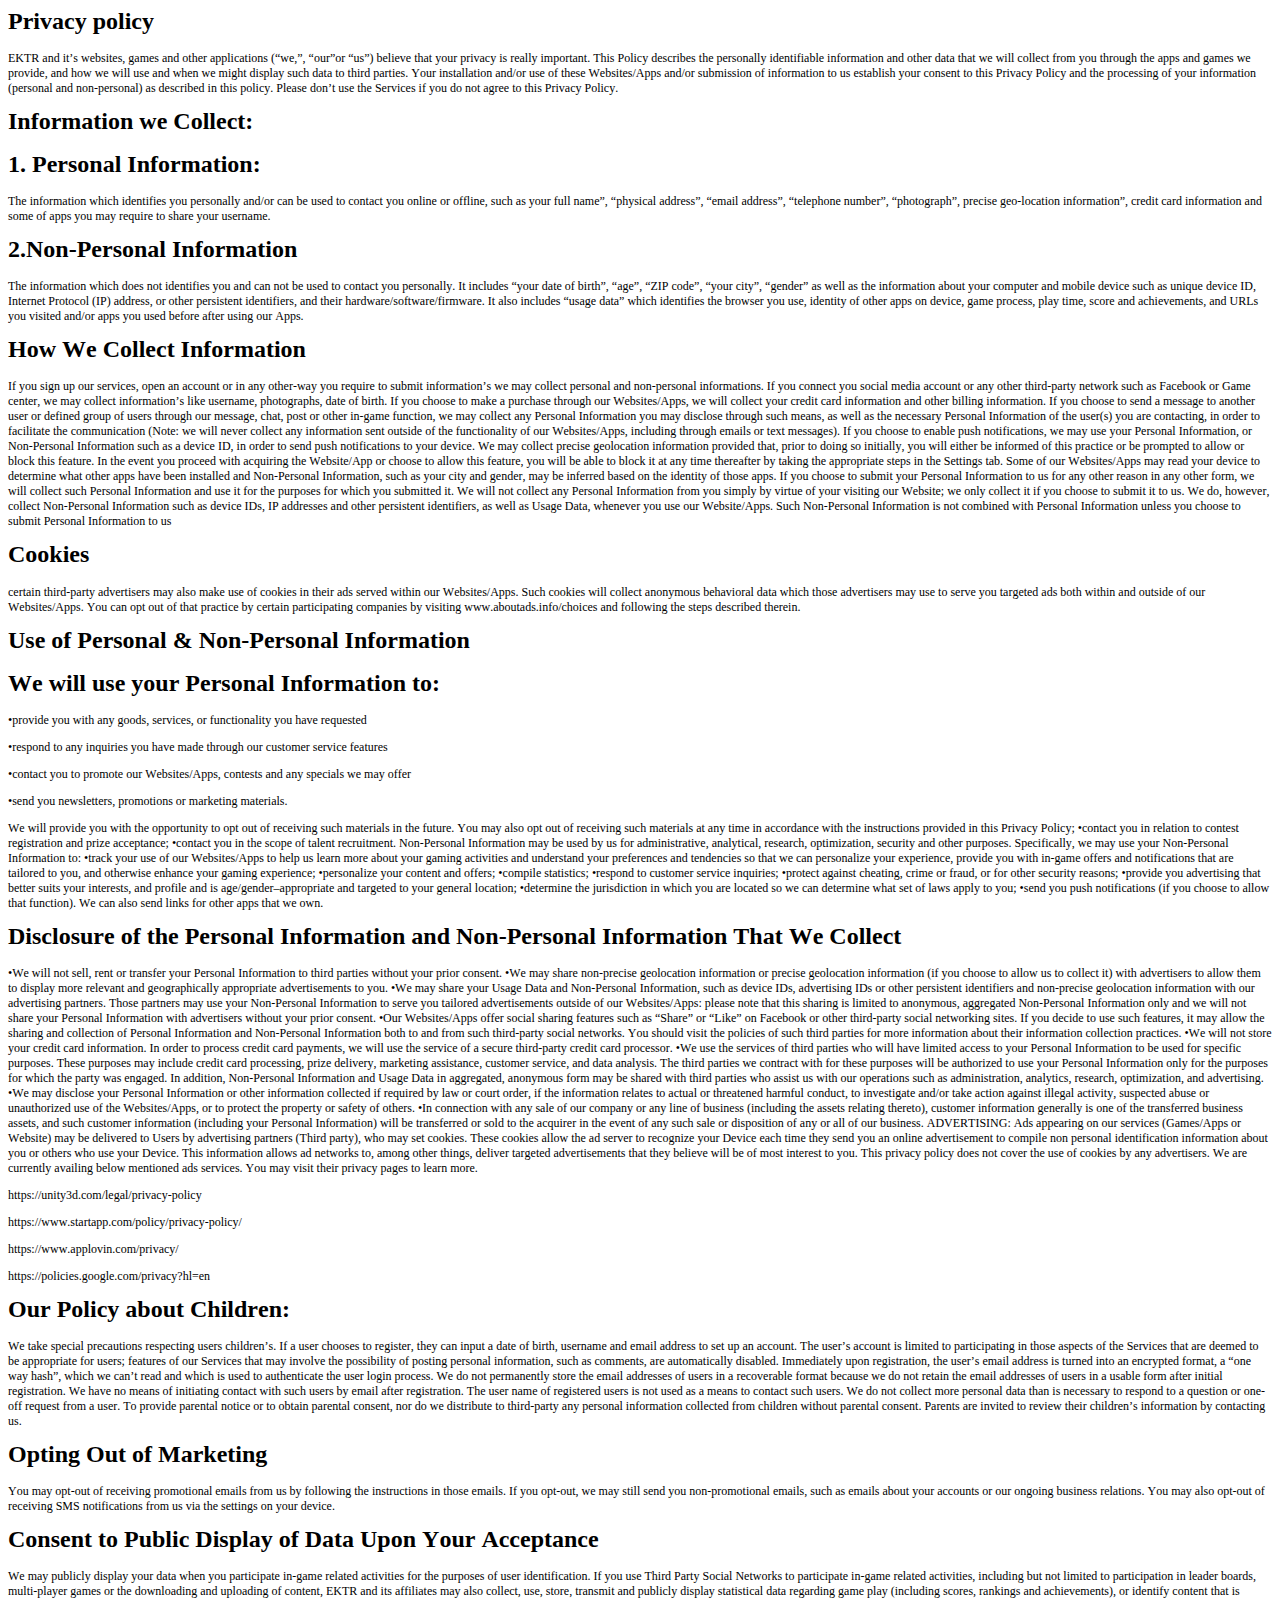
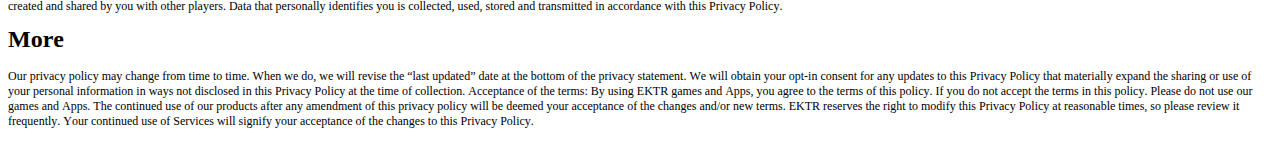
<file: public/privacy.html>
<!DOCTYPE html PUBLIC "-//W3C//DTD HTML 4.01//EN" "http://www.w3.org/TR/html4/strict.dtd">
<html>
<head>
  <meta http-equiv="Content-Type" content="text/html; charset=utf-8">
  <meta http-equiv="Content-Style-Type" content="text/css">
  <title></title>
  <meta name="Generator" content="Cocoa HTML Writer">
  <meta name="CocoaVersion" content="2299.7">
  <style type="text/css">
    p.p2 {margin: 0.0px 0.0px 12.0px 0.0px; font: 12.0px Times; -webkit-text-stroke: #000000}
    span.s1 {font-kerning: none}
  </style>
</head>
<body>
<h1 style="margin: 0.0px 0.0px 16.1px 0.0px; font: 24.0px Times; -webkit-text-stroke: #000000"><span class="s1"><b>Privacy policy</b></span></h1>
<p class="p2"><span class="s1">EKTR and it’s websites, games and other applications (“we,”, “our”or “us”) believe that your privacy is really important. This Policy describes the personally  identifiable information and other data that we will collect from you through the  apps and games we provide, and how we will use and when we might display such data to third parties. Your installation and/or use of these Websites/Apps and/or submission of information to us establish your consent to this Privacy Policy and the processing of your information (personal and non-personal) as described in this policy. Please don’t use the Services if you do not agree to this Privacy Policy.</span></p>
<h1 style="margin: 0.0px 0.0px 16.1px 0.0px; font: 24.0px Times; -webkit-text-stroke: #000000"><span class="s1"><b>Information we Collect:</b></span></h1>
<h2 style="margin: 0.0px 0.0px 16.1px 0.0px; font: 24.0px Times; -webkit-text-stroke: #000000"><span class="s1"><b>1. Personal Information:</b></span></h2>
<p class="p2"><span class="s1">The information which identifies you personally and/or can be used to contact you online or offline, such as your full name”, “physical address”, “email address”, “telephone number”, “photograph”, precise geo-location information”, credit card information and some of apps you may require to share your username.</span></p>
<h1 style="margin: 0.0px 0.0px 16.1px 0.0px; font: 24.0px Times; -webkit-text-stroke: #000000"><span class="s1"><b>2.Non-Personal Information</b></span></h1>
<p class="p2"><span class="s1">The information which does not identifies you and can not be used to contact you personally. It includes “your date of birth”, “age”, “ZIP code”, “your city”, “gender” as well as the information about your computer and mobile device such as unique device ID, Internet Protocol (IP) address, or other persistent identifiers, and their hardware/software/firmware. It also includes “usage data” which identifies the browser you use, identity of other apps on device, game process, play time, score and achievements, and URLs you visited and/or apps you used before after using our Apps.</span></p>

<h1 style="margin: 0.0px 0.0px 16.1px 0.0px; font: 24.0px Times; -webkit-text-stroke: #000000"><span class="s1"><b>How We Collect Information</b></span></h1>
<p class="p2"><span class="s1">If you sign up our services, open an account or in any other-way you require to submit information’s we may collect personal and non-personal informations. If you connect you social media account or any other third-party network such as Facebook or Game center, we may collect information’s like username, photographs, date of birth. If you choose to make a purchase through our Websites/Apps, we will collect your credit card information and other billing information. If you choose to send a message to another user or defined group of users through our message, chat, post or other in-game function, we may collect any Personal Information you may disclose through such means, as well as the necessary Personal Information of the user(s) you are contacting, in order to facilitate the communication (Note: we will never collect any information sent outside of the functionality of our Websites/Apps, including through emails or text messages). If you choose to enable push notifications, we may use your Personal Information, or Non-Personal Information such as a device ID, in order to send push notifications to your device. We may collect precise geolocation information provided that, prior to doing so initially, you will either be informed of this practice or be prompted to allow or block this feature.  In the event you proceed with acquiring the Website/App or choose to allow this feature, you will be able to block it at any time thereafter by taking the appropriate steps in the Settings tab. Some of our Websites/Apps may read your device to determine what other apps have been installed and Non-Personal Information, such as your city and gender, may be inferred based on the identity of those apps. If you choose to submit your Personal Information to us for any other reason in any other form, we will collect such Personal Information and use it for the purposes for which you submitted it. We will not collect any Personal Information from you simply by virtue of your visiting our Website; we only collect it if you choose to submit it to us. We do, however, collect Non-Personal Information such as device IDs, IP addresses and other persistent identifiers, as well as Usage Data, whenever you use our Website/Apps. Such Non-Personal Information is not combined with Personal Information unless you choose to submit Personal Information to us
</span></p>

<h1 style="margin: 0.0px 0.0px 16.1px 0.0px; font: 24.0px Times; -webkit-text-stroke: #000000"><span class="s1"><b>Cookies</b></span></h1>
<p class="p2"><span class="s1">certain third-party advertisers may also make use of cookies in their ads served within our Websites/Apps. Such cookies will collect anonymous behavioral data which those advertisers may use to serve you targeted ads both within and outside of our Websites/Apps. You can opt out of that practice by certain participating companies by visiting 
www.aboutads.info/choices and following the steps described therein.</span></p>

<h1 style="margin: 0.0px 0.0px 16.1px 0.0px; font: 24.0px Times; -webkit-text-stroke: #000000"><span class="s1"><b>Use of Personal & Non-Personal Information</b></span></h1>
<h1 style="margin: 0.0px 0.0px 16.1px 0.0px; font: 24.0px Times; -webkit-text-stroke: #000000"><span class="s1"><b>We will use your Personal Information to:</b></span></h1>
<p class="p2"><span class="s1">•provide you with any goods, services, or functionality you have requested</span></p>
<p class="p2"><span class="s1">•respond to any inquiries you have made through our customer service features</span></p>
<p class="p2"><span class="s1">•contact you to promote our Websites/Apps, contests and any specials we may offer</span></p>
<p class="p2"><span class="s1">•send you newsletters, promotions or marketing materials.</span></p>
<p class="p2"><span class="s1">We will provide you with the opportunity to opt out of receiving such materials in the future. You may also opt out of receiving such materials at any time in accordance with the instructions provided in this Privacy Policy; •contact you in relation to contest registration and prize acceptance; •contact you in the scope of talent recruitment. Non-Personal Information may be used by us for administrative, analytical, research, optimization, security and other purposes. Specifically, we may use your Non-Personal Information to: •track your use of our Websites/Apps to help us learn more about your gaming activities and understand your preferences and tendencies so that we can personalize your experience, provide you with in-game offers and notifications that are tailored to you, and otherwise enhance your gaming experience; •personalize your content and offers; •compile statistics; •respond to customer service inquiries; •protect against cheating, crime or fraud, or for other security reasons; •provide you advertising that better suits your interests, and profile and is age/gender–appropriate and targeted to your general location; •determine the jurisdiction in which you are located so we can determine what set of laws apply to you; •send you push notifications (if you choose to allow that function). We can also send links for other apps that we own.</span></p>

<h1 style="margin: 0.0px 0.0px 16.1px 0.0px; font: 24.0px Times; -webkit-text-stroke: #000000"><span class="s1"><b>Disclosure of the Personal Information and Non-Personal Information That We Collect</b></span></h1>
<p class="p2"><span class="s1">•We will not sell, rent or transfer your Personal Information to third parties without your prior consent. •We may share non-precise geolocation information or precise geolocation information (if you choose to allow us to collect it) with advertisers to allow them to display more relevant and geographically appropriate advertisements to you. •We may share your Usage Data and Non-Personal Information, such as device IDs, advertising IDs or other persistent identifiers and non-precise geolocation information with our advertising partners. Those partners may use your Non-Personal Information to serve you tailored advertisements outside of our Websites/Apps: please note that this sharing is limited to anonymous, aggregated Non-Personal Information only and we will not share your Personal Information with advertisers without your prior consent. •Our Websites/Apps offer social sharing features such as “Share” or “Like” on Facebook or other third-party social networking sites. If you decide to use such features, it may allow the sharing and collection of Personal Information and Non-Personal Information both to and from such third-party social networks. You should visit the policies of such third parties for more information about their information collection practices. •We will not store your credit card information. In order to process credit card payments, we will use the service of a secure third-party credit card processor. •We use the services of third parties who will have limited access to your Personal Information to be used for specific purposes. These purposes may include credit card processing, prize delivery, marketing assistance, customer service, and data analysis. The third parties we contract with for these purposes will be authorized to use your Personal Information only for the purposes for which the party was engaged. In addition, Non-Personal Information and Usage Data in aggregated, anonymous form may be shared with third parties who assist us with our operations such as administration, analytics, research, optimization, and advertising. •We may disclose your Personal Information or other information collected if required by law or court order, if the information relates to actual or threatened harmful conduct, to investigate and/or take action against illegal activity, suspected abuse or unauthorized use of the Websites/Apps, or to protect the property or safety of others. •In connection with any sale of our company or any line of business (including the assets relating thereto), customer information generally is one of the transferred business assets, and such customer information (including your Personal Information) will be transferred or sold to the acquirer in the event of any such sale or disposition of any or all of our business. ADVERTISING: Ads appearing on our services (Games/Apps or Website) may be delivered to Users by advertising partners (Third party), who may set cookies. These cookies allow the ad server to recognize your Device each time they send you an online advertisement to compile non personal identification information about you or others who use your Device. This information allows ad networks to, among other things, deliver targeted advertisements that they believe will be of most interest to you. This privacy policy does not cover the use of cookies by any advertisers. We are currently availing below mentioned ads services. You may visit their privacy pages to learn more.
</span></p>
<p class="p2"><span class="s1">https://unity3d.com/legal/privacy-policy </span></p>
<p class="p2"><span class="s1">https://www.startapp.com/policy/privacy-policy/ </span></p>
<p class="p2"><span class="s1">https://www.applovin.com/privacy/ </span></p>
<p class="p2"><span class="s1">https://policies.google.com/privacy?hl=en </span></p>


<h1 style="margin: 0.0px 0.0px 16.1px 0.0px; font: 24.0px Times; -webkit-text-stroke: #000000"><span class="s1"><b>Our Policy about Children:</b></span></h1>
<p class="p2"><span class="s1">We take special precautions respecting users children’s. If a user chooses to register, they can input a date of birth, username and email address to set up an account. The user’s account is limited to participating in those aspects of the Services that are deemed to be appropriate for users; features of our Services that may involve the possibility of posting personal information, such as comments, are automatically disabled. Immediately upon registration, the user’s email address is turned into an encrypted format, a “one way hash”, which we can’t read and which is used to authenticate the user login process. We do not permanently store the email addresses of users in a recoverable format because we do not retain the email addresses of users in a usable form after initial registration. We have no means of initiating contact with such users by email after registration. The user name of registered users is not used as a means to contact such users. We do not collect more personal data than is necessary to respond to a question or one-off request from a user. To provide parental notice or to obtain parental consent, nor do we distribute to third-party any personal information collected from children without parental consent. Parents are invited to review their children’s information by contacting us.</span></p>


<h1 style="margin: 0.0px 0.0px 16.1px 0.0px; font: 24.0px Times; -webkit-text-stroke: #000000"><span class="s1"><b>Opting Out of Marketing</b></span></h1>
<p class="p2"><span class="s1">You may opt-out of receiving promotional emails from us by following the instructions in those emails. If you opt-out, we may still send you non-promotional emails, such as emails about your accounts or our ongoing business relations. You may also opt-out of receiving SMS notifications from us via the settings on your device.</span></p>

<h1 style="margin: 0.0px 0.0px 16.1px 0.0px; font: 24.0px Times; -webkit-text-stroke: #000000"><span class="s1"><b>Consent to Public Display of Data Upon Your Acceptance</b></span></h1>
<p class="p2"><span class="s1"> We may publicly display your data when you participate in-game related activities for the purposes of user identification. If you use Third Party Social Networks to participate in-game related activities, including but not limited to participation in leader boards, multi-player games or the downloading and uploading of content, EKTR and its affiliates may also collect, use, store, transmit and publicly display statistical data regarding game play (including scores, rankings and achievements), or identify content that is created and shared by you with other players. Data that personally identifies you is collected, used, stored and transmitted in accordance with this Privacy Policy.</span></p>

<h1 style="margin: 0.0px 0.0px 16.1px 0.0px; font: 24.0px Times; -webkit-text-stroke: #000000"><span class="s1"><b>More</b></span></h1>
<p class="p2"><span class="s1">Our privacy policy may change from time to time. When we do, we will revise the “last updated” date at the bottom of the privacy statement. We will obtain your opt-in consent for any updates to this Privacy Policy that materially expand the sharing or use of your personal information in ways not disclosed in this Privacy Policy at the time of collection. Acceptance of the terms: By using  EKTR games and Apps, you agree to the terms of this policy. If you do not accept the terms in this policy. Please do not use our games and Apps. The continued use of our products after any amendment of this privacy policy will be deemed your acceptance of the changes and/or new terms. EKTR reserves the right to modify this Privacy Policy at reasonable times, so please review it frequently. Your continued use of Services will signify your acceptance of the changes to this Privacy Policy.</span></p>
</body>


</html>
</file>
